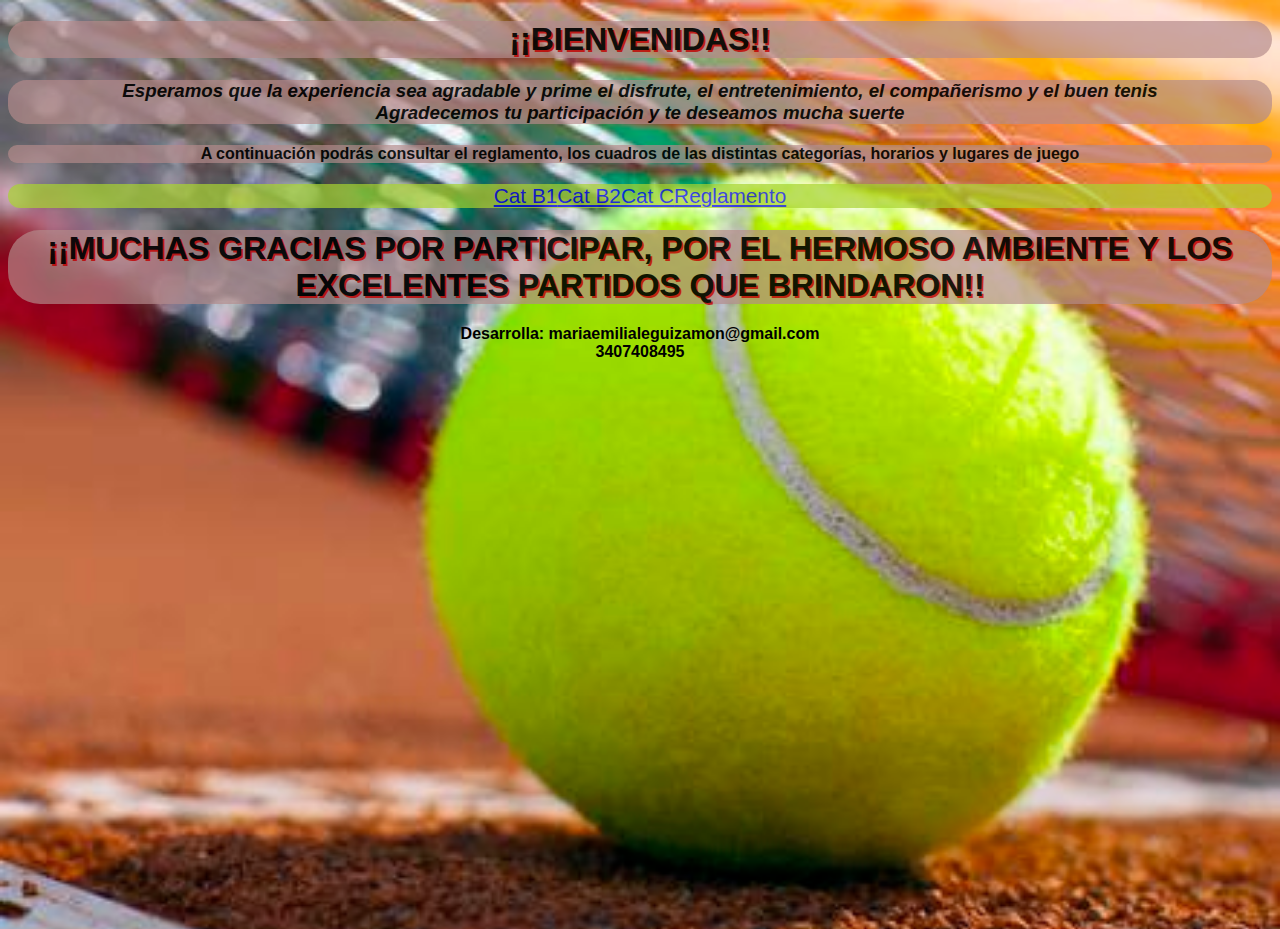
<file: index.html>
<!DOCTYPE html>
<html>
    <head>
        <meta charset="UTF-8"/>
        <meta http-equiv="X-UA-Compatible" content="IE=edge">
        <meta name="viewport" content="width=device-width, initial-scale=1.0">
        <link rel="stylesheet" type="text/css" href="estilos.css" />
        <meta name="keywords" content="Torneo de damas - Villa Ramallo">
        <meta name="description" content="Todo sobre el torneo de damas de Villa Ramallo">
        <title>Torneo de damas - Villa Ramallo - 21 y 22 de Mayo</title>
        <link rel="stylesheet" type="text/css" href="estilos.css" />

    </head>
    
    <body class="bg">
        
        <div class="bienvenida" align="center">
            <h1>¡¡BIENVENIDAS!!</h1>
            <h3><i>Esperamos que la experiencia sea agradable y prime el disfrute, el entretenimiento, el compañerismo y el <b>buen tenis</b> 
            <br>Agradecemos tu participación y te deseamos mucha suerte</i> </h3>
            <h4><b>A continuación podrás consultar el reglamento, los cuadros de las distintas categorías, horarios y lugares de juego</b></h4> 
        </div>

        <div class="categorias" align="center">
            <a href="B1.html">Cat B1</a>
            <a href="B2.html">Cat B2</a>
            <a href="C.html">Cat C</a>
            <a href="reglamento.html">Reglamento</a>
        </div>
        <div class="gracias" align="center">
            <h1><b>¡¡MUCHAS GRACIAS POR PARTICIPAR, POR EL HERMOSO AMBIENTE Y LOS EXCELENTES PARTIDOS QUE BRINDARON!!</b></h1>
        </div>
    </body>

    <footer>
        <p><b>Desarrolla: mariaemilialeguizamon@gmail.com<br>3407408495</b></p>
    </footer>
</html>
</file>
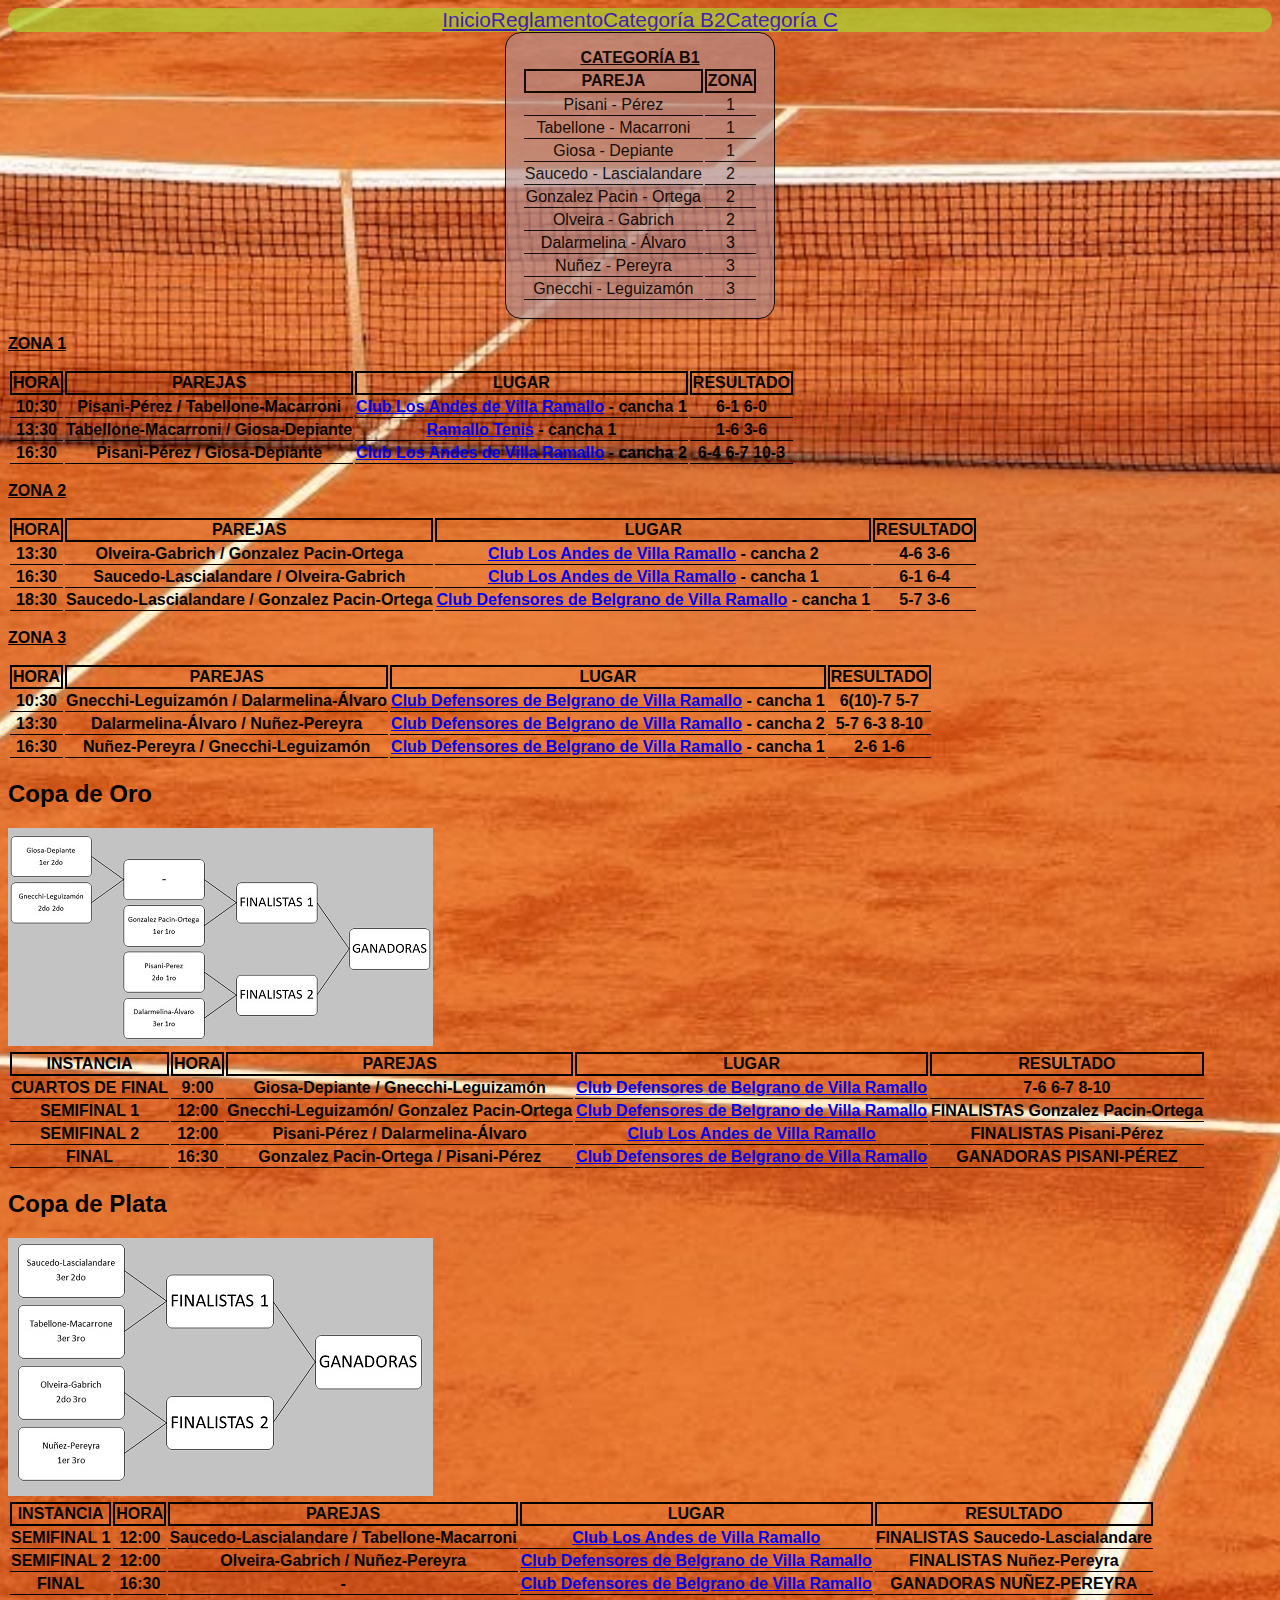
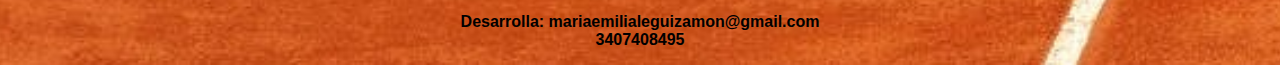
<file: B1.html>
<!DOCTYPE html>
<html>
    <head>
        <meta charset="UTF-8"/>
        <meta http-equiv="X-UA-Compatible" content="IE=edge">
        <meta name="viewport" content="width=device-width, initial-scale=1.0">
        <link rel="stylesheet" type="text/css" href="estilos.css" />
        <meta name="keywords" content="Torneo de damas - Villa Ramallo">
        <meta name="description" content="Todo sobre el torneo de damas de Villa Ramallo">
        <title>Torneo de damas - Villa Ramallo - 21 y 22 de Mayo</title>
        <link rel="stylesheet" type="text/css" href="estilos.css" />

    </head>

    <body class="demas">
        
        <div class="categorias" align="center">
            <a href="index.html">Inicio</a>
            <a href="reglamento.html">Reglamento</a>
            <a href="B2.html">Categoría B2</a>
            <a href="C.html">Categoría C</a>
        </div>
        
        <div class="grupos" style="overflow-x:auto;">
            <table>
                <caption><b><u>CATEGORÍA B1</u></b></caption>
            <tr>
                <th>PAREJA</th>
                <th>ZONA</th>
            </tr>
            <tr>
                <td>Pisani - Pérez</td>
                <td>1</td>
            </tr>
            <tr>
                <td>Tabellone - Macarroni</td>
                <td>1</td>
            </tr>
            <tr>
                <td>Giosa - Depiante</td>
                <td>1</td>
            </tr>
            <tr>
                <td>Saucedo - Lascialandare</td>
                <td>2</td>
            </tr>
            <tr>
                <td>Gonzalez Pacin - Ortega</td>
                <td>2</td>
            </tr>
            <tr>
                <td>Olveira - Gabrich</td>
                <td>2</td>
            </tr>
            <tr>
                <td>Dalarmelina - Álvaro</td>
                <td>3</td>
            </tr>
            <tr>
                <td>Nuñez - Pereyra</td>
                <td>3</td>
            </tr>
            <tr>
                <td>Gnecchi - Leguizamón</td>
                <td>3</td>
            </tr>
            </table>
        </div>

        <div class="Grupo1">
            <p><u><b> ZONA 1</b></u></p>
            <table>
                <tr>
                    <th>HORA</th>
                    <th>PAREJAS</th>
                    <th>LUGAR</th>
                    <th>RESULTADO</th>
                </tr>
                <tr>
                    <td>10:30</td>
                    <td>Pisani-Pérez / Tabellone-Macarroni</td>
                    <td><a href="https://goo.gl/maps/pA33AroE6qyL9qW58">Club Los Andes de Villa Ramallo</a> - cancha 1</td>
                    <td>6-1 6-0</td>
                </tr>
                <tr>
                    <td>13:30</td>
                    <td>Tabellone-Macarroni / Giosa-Depiante</td>
                    <td><a href="https://goo.gl/maps/6AnQf56DQEeYe31KA">Ramallo Tenis</a> - cancha 1</td>
                    <td>1-6 3-6</td>
                </tr>
                <tr>
                    <td>16:30</td>
                    <td>Pisani-Pérez / Giosa-Depiante</td>
                    <td><a href="https://goo.gl/maps/pA33AroE6qyL9qW58">Club Los Andes de Villa Ramallo</a> - cancha 2</td>
                    <td>6-4 6-7 10-3</td>
                </tr>
              
            </table>
        </div>
        <div class="Grupo2">
            <p><u><b> ZONA 2</b></u></p>
            <table>
                <tr>
                    <th>HORA</th>
                    <th>PAREJAS</th>
                    <th>LUGAR</th>
                    <th>RESULTADO</th>
                </tr>
                <tr>
                    <td>13:30</td>
                    <td>Olveira-Gabrich / Gonzalez Pacin-Ortega</td>
                    <td><a href="https://goo.gl/maps/pA33AroE6qyL9qW58">Club Los Andes de Villa Ramallo</a> - cancha 2</td>
                    <td>4-6 3-6</td>
                </tr>
                <tr>
                    <td>16:30</td>
                    <td>Saucedo-Lascialandare / Olveira-Gabrich</td>
                    <td><a href="https://goo.gl/maps/pA33AroE6qyL9qW58">Club Los Andes de Villa Ramallo</a> - cancha 1</td>
                    <td>6-1 6-4</td>
                </tr>
                <tr>
                    <td>18:30</td>
                    <td>Saucedo-Lascialandare / Gonzalez Pacin-Ortega </td>
                    <td><a href="https://goo.gl/maps/afc4c8Wqit459Mev5">Club Defensores de Belgrano de Villa Ramallo</a> - cancha 1</td>
                    <td>5-7 3-6</td>
                </tr>
            </table>
        </div>
        <div class="Grupo3">
            <p><u><b> ZONA 3</b></u></p>
            <table>
                <tr>
                    <th>HORA</th>
                    <th>PAREJAS</th>
                    <th>LUGAR</th>
                    <th>RESULTADO</th>
                </tr>
                <tr>
                    <td>10:30</td>
                    <td>Gnecchi-Leguizamón / Dalarmelina-Álvaro</td>
                    <td><a href="https://goo.gl/maps/afc4c8Wqit459Mev5">Club Defensores de Belgrano de Villa Ramallo</a> - cancha 1</td>
                    <td>6(10)-7 5-7 </td>
                </tr>
                <tr>
                    <td>13:30</td>
                    <td>Dalarmelina-Álvaro / Nuñez-Pereyra</td>
                    <td><a href="https://goo.gl/maps/afc4c8Wqit459Mev5">Club Defensores de Belgrano de Villa Ramallo</a> - cancha 2</td>
                    <td>5-7 6-3 8-10</td>
                </tr>
                <tr>
                    <td>16:30</td>
                    <td>Nuñez-Pereyra / Gnecchi-Leguizamón</td>
                    <td><a href="https://goo.gl/maps/afc4c8Wqit459Mev5">Club Defensores de Belgrano de Villa Ramallo</a> - cancha 1</td>
                    <td>2-6 1-6</td>
                </tr>
            </table>
        </div>

        <div class="oro">
            <h2>Copa de Oro</h2>   
            <img src="orob1.jpg">
        </div>
        <div class="diagrama">
            <table>
                <tr>
                    <th>INSTANCIA</th>
                    <th>HORA</th>
                    <th>PAREJAS</th>
                    <th>LUGAR</th>
                    <th>RESULTADO</th>
                </tr>
                <tr>
                    <td>CUARTOS DE FINAL</td>
                    <td>9:00</td>
                    <td>Giosa-Depiante / Gnecchi-Leguizamón</td>
                    <td><a href="https://goo.gl/maps/afc4c8Wqit459Mev5">Club Defensores de Belgrano de Villa Ramallo</a></td>
                    <td>7-6 6-7 8-10</td>
                </tr>
                <tr>
                    <td>SEMIFINAL 1</td>
                    <td>12:00</td>
                    <td>Gnecchi-Leguizamón/ Gonzalez Pacin-Ortega</td>
                    <td><a href="https://goo.gl/maps/afc4c8Wqit459Mev5">Club Defensores de Belgrano de Villa Ramallo</a></td>
                    <td>FINALISTAS Gonzalez Pacin-Ortega</td>
                </tr>
                <tr>
                    <td>SEMIFINAL 2</td>
                    <td>12:00</td>
                    <td>Pisani-Pérez / Dalarmelina-Álvaro</td>
                    <td><a href="https://goo.gl/maps/pA33AroE6qyL9qW58">Club Los Andes de Villa Ramallo</a></td>
                    <td>FINALISTAS Pisani-Pérez</td>
                </tr>
                <tr>
                    <td>FINAL</td>
                    <td>16:30</td>
                    <td>Gonzalez Pacin-Ortega / Pisani-Pérez</td>
                    <td><a href="https://goo.gl/maps/afc4c8Wqit459Mev5">Club Defensores de Belgrano de Villa Ramallo</a></td>
                    <td>GANADORAS PISANI-PÉREZ</td>
                </tr>
            </table>    
        </div>

        <div class="plata">
            <h2>Copa de Plata</h2>
            <img src="platab1.jpg">
        </div>
        <div class="diagrama">
            <table>
                <tr>
                    <th>INSTANCIA</th>
                    <th>HORA</th>
                    <th>PAREJAS</th>
                    <th>LUGAR</th>
                    <th>RESULTADO</th>
                </tr>
                <tr>
                    <td>SEMIFINAL 1</td>
                    <td>12:00</td>
                    <td>Saucedo-Lascialandare / Tabellone-Macarroni</td>
                    <td><a href="https://goo.gl/maps/pA33AroE6qyL9qW58">Club Los Andes de Villa Ramallo</a></td>
                    <td>FINALISTAS Saucedo-Lascialandare</td>
                </tr>
                <tr>
                    <td>SEMIFINAL 2</td>
                    <td>12:00</td>
                    <td>Olveira-Gabrich / Nuñez-Pereyra</td>
                    <td><a href="https://goo.gl/maps/afc4c8Wqit459Mev5">Club Defensores de Belgrano de Villa Ramallo</a></td>
                    <td>FINALISTAS Nuñez-Pereyra</td>
                </tr>
                <tr>
                    <td>FINAL</td>
                    <td>16:30</td>
                    <td>-</td>
                    <td><a href="https://goo.gl/maps/afc4c8Wqit459Mev5">Club Defensores de Belgrano de Villa Ramallo</a></td>
                    <td>GANADORAS NUÑEZ-PEREYRA</td>
                </tr>
            </table>    
        </div>
    </body>

    <footer>
        <p><b>Desarrolla: mariaemilialeguizamon@gmail.com<br>3407408495</b></p>
    </footer>
</html>
</file>
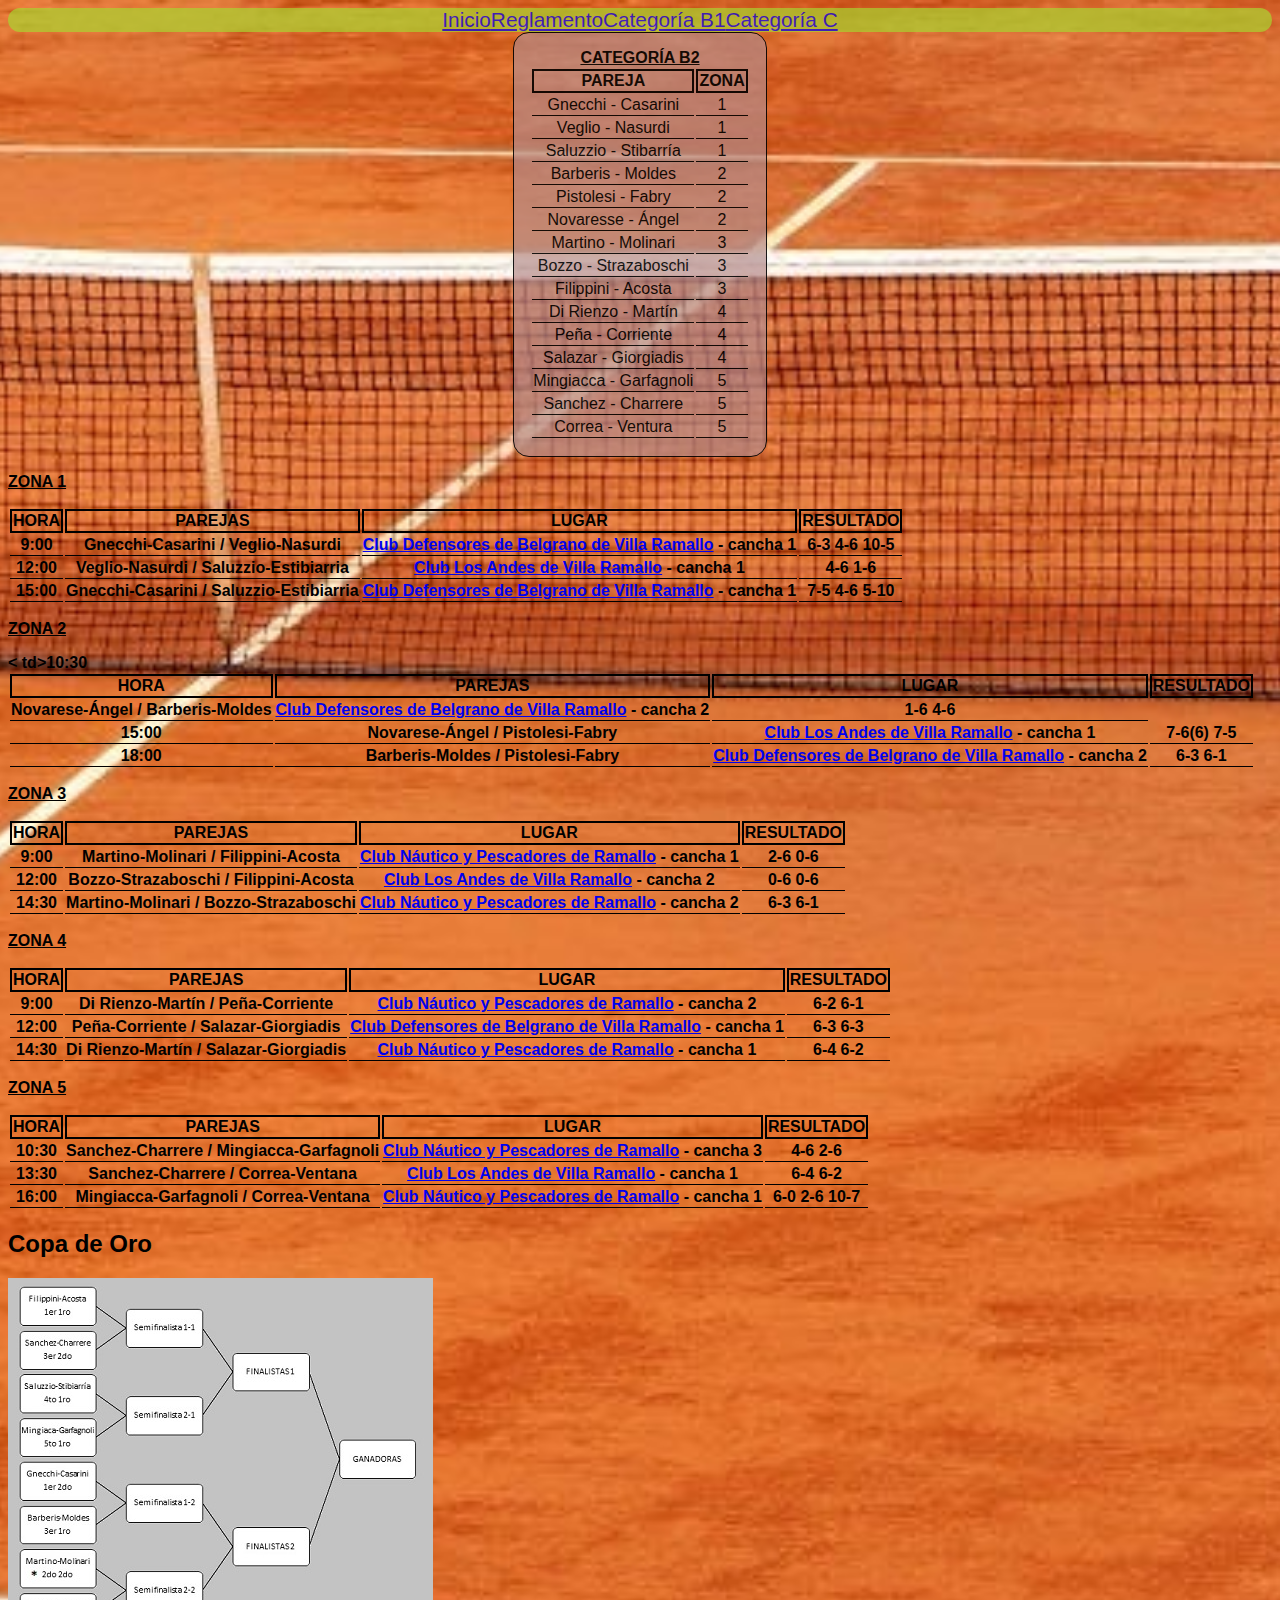
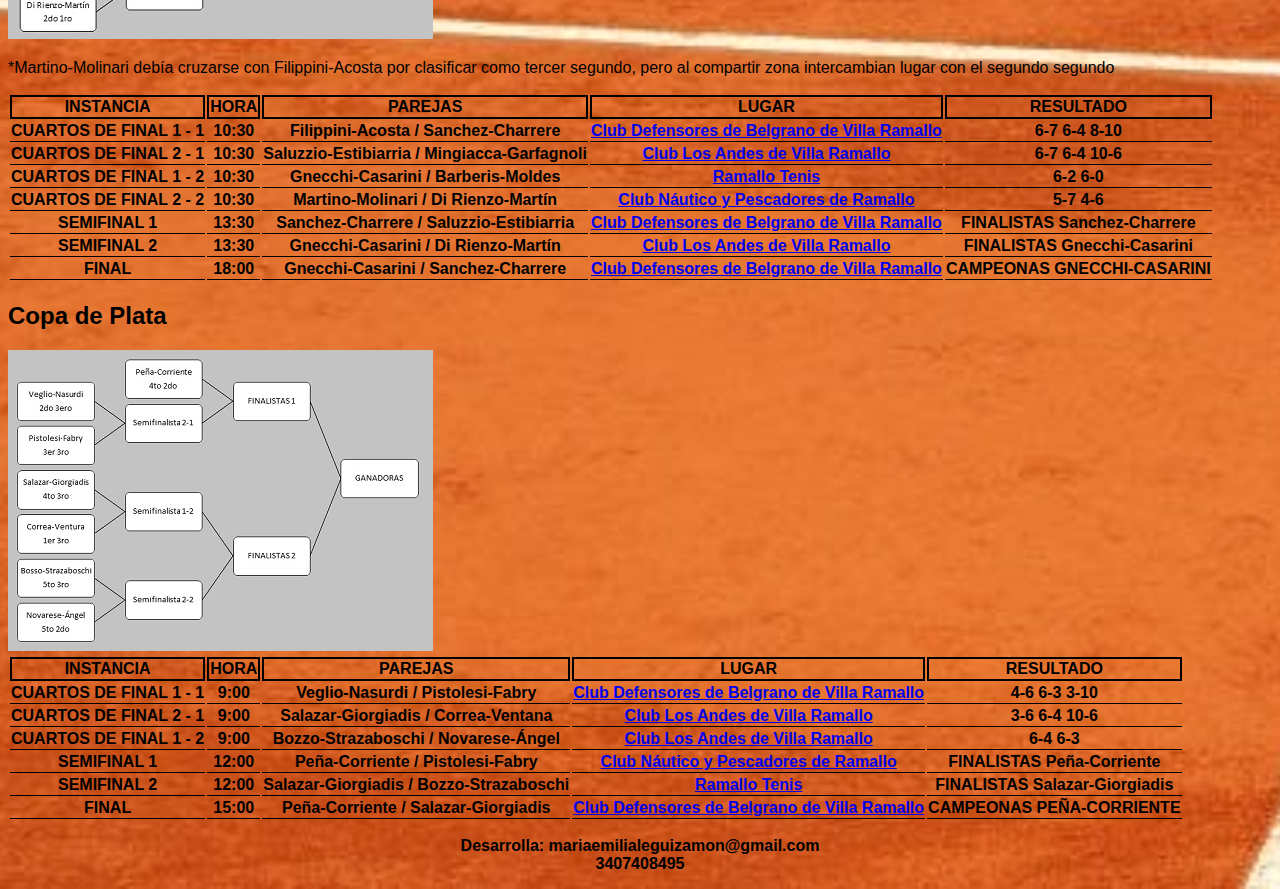
<file: B2.html>
<!DOCTYPE html>
<html>
    <head>
        <meta charset="UTF-8"/>
        <meta http-equiv="X-UA-Compatible" content="IE=edge">
        <meta name="viewport" content="width=device-width, initial-scale=1.0">
        <link rel="stylesheet" type="text/css" href="estilos.css" />
        <meta name="keywords" content="Torneo de damas - Villa Ramallo">
        <meta name="description" content="Todo sobre el torneo de damas de Villa Ramallo">
        <title>Torneo de damas - Villa Ramallo - 21 y 22 de Mayo</title>
        <link rel="stylesheet" type="text/css" href="estilos.css" />

    </head>

    <body class="demas">
        <div class="categorias" align="center">
            <a href="index.html">Inicio</a>
            <a href="reglamento.html">Reglamento</a>
            <a href="B1.html">Categoría B1</a>
            <a href="C.html">Categoría C</a>
        </div>

        <div class="grupos" style="overflow-x:auto;">
            <table>
                <caption><b><u>CATEGORÍA B2</u></b></caption>
            <tr>
                <th>PAREJA</th>
                <th>ZONA</th>
            </tr>
            <tr>
                <td>Gnecchi - Casarini</td>
                <td>1</td>
            </tr>
            <tr>
                <td>Veglio - Nasurdi</td>
                <td>1</td>
            </tr>
            <tr>
                <td>Saluzzio - Stibarría</td>
                <td>1</td>
            </tr>
            <tr>
                <td>Barberis - Moldes</td>
                <td>2</td>
            </tr>
            <tr>
                <td>Pistolesi - Fabry</td>
                <td>2</td>
            </tr>
            <tr>
                <td>Novaresse - Ángel</td>
                <td>2</td>
            </tr>
            <tr>
                <td>Martino - Molinari</td>
                <td>3</td>
            </tr>
            <tr>
                <td>Bozzo - Strazaboschi</td>
                <td>3</td>
            </tr>
            <tr>
                <td>Filippini - Acosta</td>
                <td>3</td>
            </tr>
            <tr>
                <td>Di Rienzo - Martín</td>
                <td>4</td>
            </tr>
            <tr>
                <td>Peña - Corriente</td>
                <td>4</td>
            </tr>
            <tr>
                <td>Salazar - Giorgiadis</td>
                <td>4</td>
            </tr>
            <tr>
                <td>Mingiacca - Garfagnoli</td>
                <td>5</td>
            </tr>
            <tr>
                <td>Sanchez - Charrere</td>
                <td>5</td>
            </tr>
            <tr>
                <td>Correa - Ventura</td>
                <td>5</td>
            </tr>
            </table>
        </div>

        <div class="Grupo1">
            <p><u><b> ZONA 1</b></u></p>
            <table>
                <tr>
                    <th>HORA</th>
                    <th>PAREJAS</th>
                    <th>LUGAR</th>
                    <th>RESULTADO</th>
                </tr>
                <tr>
                    <td>9:00</td>
                    <td>Gnecchi-Casarini / Veglio-Nasurdi</td>
                    <td><a href="https://goo.gl/maps/afc4c8Wqit459Mev5">Club Defensores de Belgrano de Villa Ramallo</a> - cancha 1</td>
                    <td>6-3 4-6 10-5</td>
                </tr>
                <tr>
                    <td>12:00</td>
                    <td>Veglio-Nasurdi / Saluzzio-Estibiarria</td>
                    <td><a href="https://goo.gl/maps/pA33AroE6qyL9qW58">Club Los Andes de Villa Ramallo</a> - cancha 1</td>
                    <td>4-6 1-6</td>
                </tr>
                <tr>
                    <td>15:00</td>
                    <td>Gnecchi-Casarini / Saluzzio-Estibiarria</td>
                    <td><a href="https://goo.gl/maps/afc4c8Wqit459Mev5">Club Defensores de Belgrano de Villa Ramallo</a> - cancha 1</td>
                    <td>7-5 4-6 5-10</td>
                </tr>
            </table>
        </div>
        <div class="Grupo2">
            <p><u><b> ZONA 2</b></u></p>
            <table>
                <tr>
                    <th>HORA</th>
                    <th>PAREJAS</th>
                    <th>LUGAR</th>
                    <th>RESULTADO</th>
                </tr>
                <tr>
                    < td>10:30</td>
                    <td>Novarese-Ángel / Barberis-Moldes</td>
                    <td><a href="https://goo.gl/maps/afc4c8Wqit459Mev5">Club Defensores de Belgrano de Villa Ramallo</a> - cancha 2</td>
                    <td>1-6 4-6</td>
                </tr>
                <tr>
                    <td>15:00</td>
                    <td>Novarese-Ángel / Pistolesi-Fabry</td>
                    <td><a href="https://goo.gl/maps/pA33AroE6qyL9qW58">Club Los Andes de Villa Ramallo</a> - cancha 1</td>
                    <td>7-6(6) 7-5</td>
                </tr>
                <tr>
                    <td>18:00</td>
                    <td>Barberis-Moldes / Pistolesi-Fabry</td>
                    <td><a href="https://goo.gl/maps/afc4c8Wqit459Mev5">Club Defensores de Belgrano de Villa Ramallo</a> - cancha 2</td>
                    <td>6-3 6-1</td>
                </tr>
            </table>
        </div>
        <div class="Grupo3">
            <p><u><b> ZONA 3</b></u></p>
            <table>
                <tr>
                    <th>HORA</th>
                    <th>PAREJAS</th>
                    <th>LUGAR</th>
                    <th>RESULTADO</th>
                </tr>
                <tr>
                    <td>9:00</td>
                    <td>Martino-Molinari / Filippini-Acosta</td>
                    <td><a href="https://goo.gl/maps/5eQpFEqpCiuZ1v4C6">Club Náutico y Pescadores de Ramallo</a> - cancha 1</td>
                    <td>2-6 0-6</td>
                </tr>
                <tr>
                    <td>12:00</td>
                    <td>Bozzo-Strazaboschi / Filippini-Acosta</td>
                    <td><a href="https://goo.gl/maps/pA33AroE6qyL9qW58">Club Los Andes de Villa Ramallo</a> - cancha 2</td>
                    <td>0-6 0-6</td>
                </tr>
                <tr>
                    <td>14:30</td>
                    <td>Martino-Molinari / Bozzo-Strazaboschi</td>
                    <td><a href="https://goo.gl/maps/5eQpFEqpCiuZ1v4C6">Club Náutico y Pescadores de Ramallo</a> - cancha 2</td>
                    <td>6-3 6-1</td>
                </tr>
            </table>
        </div>
        <div class="Grupo4">
            <p><u><b> ZONA 4</b></u></p>
            <table>
                <tr>
                    <th>HORA</th>
                    <th>PAREJAS</th>
                    <th>LUGAR</th>
                    <th>RESULTADO</th>
                </tr>
                <tr>
                    <td>9:00</td>
                    <td>Di Rienzo-Martín / Peña-Corriente</td>
                    <td><a href="https://goo.gl/maps/5eQpFEqpCiuZ1v4C6">Club Náutico y Pescadores de Ramallo</a> - cancha 2</td>
                    <td>6-2 6-1</td>
                </tr>
                <tr>
                    <td>12:00</td>
                    <td>Peña-Corriente / Salazar-Giorgiadis</td>
                    <td><a href="https://goo.gl/maps/afc4c8Wqit459Mev5">Club Defensores de Belgrano de Villa Ramallo</a> - cancha 1</td>
                    <td>6-3 6-3</td>
                </tr>
                <tr>
                    <td>14:30</td>
                    <td>Di Rienzo-Martín / Salazar-Giorgiadis</td>
                    <td><a href="https://goo.gl/maps/5eQpFEqpCiuZ1v4C6">Club Náutico y Pescadores de Ramallo</a> - cancha 1</td>
                    <td>6-4 6-2</td>
                </tr>
            </table>
        </div>

        <div class="Grupo5">
                <p><u><b> ZONA 5</b></u></p>
                <table>
                    <tr>
                        <th>HORA</th>
                        <th>PAREJAS</th>
                        <th>LUGAR</th>
                        <th>RESULTADO</th>
                    </tr>
                    <tr>
                        <td>10:30</td>
                        <td>Sanchez-Charrere / Mingiacca-Garfagnoli</td>
                        <td><a href="https://goo.gl/maps/5eQpFEqpCiuZ1v4C6">Club Náutico y Pescadores de Ramallo</a> - cancha 3</td>
                        <td>4-6 2-6</td>
                    </tr>
                    <tr>
                        <td>13:30</td>
                        <td>Sanchez-Charrere / Correa-Ventana</td>
                        <td><a href="https://goo.gl/maps/pA33AroE6qyL9qW58">Club Los Andes de Villa Ramallo</a> - cancha 1</td>
                        <td>6-4 6-2</td>
                    </tr>
                    <tr>
                        <td>16:00</td>
                        <td>Mingiacca-Garfagnoli / Correa-Ventana</td>
                        <td><a href="https://goo.gl/maps/5eQpFEqpCiuZ1v4C6">Club Náutico y Pescadores de Ramallo</a> - cancha 1</td>
                        <td>6-0 2-6 10-7</td>
                    </tr>
                </table>
        </div>

        <div class="oro">
            <h2>Copa de Oro</h2>
            <img src="orob2.jpg">
        </div>
        <p>*Martino-Molinari debía cruzarse con Filippini-Acosta por clasificar como tercer segundo, 
            pero al compartir zona intercambian lugar con el segundo segundo</p>
        <div class="diagrama">
            <table>
                <tr>
                    <th>INSTANCIA</th>
                    <th>HORA</th>
                    <th>PAREJAS</th>
                    <th>LUGAR</th>
                    <th>RESULTADO</th>
                </tr>
                <tr>
                    <td>CUARTOS DE FINAL 1 - 1</td>
                    <td>10:30</td>
                    <td>Filippini-Acosta / Sanchez-Charrere</td>
                    <td><a href="https://goo.gl/maps/afc4c8Wqit459Mev5">Club Defensores de Belgrano de Villa Ramallo</a></td>
                    <td>6-7 6-4 8-10</td>
                </tr>
                <tr>
                    <td>CUARTOS DE FINAL 2 - 1</td>
                    <td>10:30</td>
                    <td>Saluzzio-Estibiarria / Mingiacca-Garfagnoli</td>
                    <td><a href="https://goo.gl/maps/pA33AroE6qyL9qW58">Club Los Andes de Villa Ramallo</a></td>
                    <td>6-7 6-4 10-6</td>
                </tr>
                <tr>
                    <td>CUARTOS DE FINAL 1 - 2</td>
                    <td>10:30</td>
                    <td>Gnecchi-Casarini / Barberis-Moldes</td>
                    <td><a href="https://goo.gl/maps/6AnQf56DQEeYe31KA">Ramallo Tenis</a></td>
                    <td>6-2 6-0</td>
                </tr>
                <tr>
                    <td>CUARTOS DE FINAL 2 - 2</td>
                    <td>10:30</td>
                    <td>Martino-Molinari / Di Rienzo-Martín</td>
                    <td><a href="https://goo.gl/maps/5eQpFEqpCiuZ1v4C6">Club Náutico y Pescadores de Ramallo</a></td>
                    <td>5-7 4-6</td>
                </tr>
                <tr>
                    <td>SEMIFINAL 1</td>
                    <td>13:30</td>
                    <td>Sanchez-Charrere / Saluzzio-Estibiarria</td>
                    <td><a href="https://goo.gl/maps/afc4c8Wqit459Mev5">Club Defensores de Belgrano de Villa Ramallo</a></td>
                    <td>FINALISTAS Sanchez-Charrere</td>
                </tr>
                <tr>
                    <td>SEMIFINAL 2</td>
                    <td>13:30</td>
                    <td>Gnecchi-Casarini / Di Rienzo-Martín</td>
                    <td><a href="https://goo.gl/maps/pA33AroE6qyL9qW58">Club Los Andes de Villa Ramallo</a></td>
                    <td>FINALISTAS Gnecchi-Casarini</td>
                </tr>
                <tr>
                    <td>FINAL</td>
                    <td>18:00</td>
                    <td>Gnecchi-Casarini / Sanchez-Charrere</td>
                    <td><a href="https://goo.gl/maps/afc4c8Wqit459Mev5">Club Defensores de Belgrano de Villa Ramallo</a></td>
                    <td>CAMPEONAS GNECCHI-CASARINI</td>
                </tr>
            </table>    
        </div>

        <div class="plata">
            <h2>Copa de Plata</h2>
            <img src="platab2.jpg">
        </div>
        <div class="diagrama">
            <table>
                <tr>
                    <th>INSTANCIA</th>
                    <th>HORA</th>
                    <th>PAREJAS</th>
                    <th>LUGAR</th>
                    <th>RESULTADO</th>
                </tr>
                <tr>
                    <td>CUARTOS DE FINAL 1 - 1</td>
                    <td>9:00</td>
                    <td>Veglio-Nasurdi / Pistolesi-Fabry</td>
                    <td><a href="https://goo.gl/maps/afc4c8Wqit459Mev5">Club Defensores de Belgrano de Villa Ramallo</a></td>
                    <td>4-6 6-3 3-10</td>
                </tr>
                <tr>
                    <td>CUARTOS DE FINAL 2 - 1</td>
                    <td>9:00</td>
                    <td>Salazar-Giorgiadis / Correa-Ventana</td>
                    <td><a href="https://goo.gl/maps/pA33AroE6qyL9qW58">Club Los Andes de Villa Ramallo</a></td>
                    <td>3-6 6-4 10-6</td>
                </tr>
                <tr>
                    <td>CUARTOS DE FINAL 1 - 2</td>
                    <td>9:00</td>
                    <td>Bozzo-Strazaboschi / Novarese-Ángel</td>
                    <td><a href="https://goo.gl/maps/pA33AroE6qyL9qW58">Club Los Andes de Villa Ramallo</a></td>
                    <td>6-4 6-3</td>
                </tr>
                <tr>
                    <td>SEMIFINAL 1</td>
                    <td>12:00</td>
                    <td>Peña-Corriente / Pistolesi-Fabry</td>
                    <td><a href="https://goo.gl/maps/5eQpFEqpCiuZ1v4C6">Club Náutico y Pescadores de Ramallo</a></td>
                    <td>FINALISTAS Peña-Corriente</td>
                </tr>
                <tr>
                    <td>SEMIFINAL 2</td>
                    <td>12:00</td>
                    <td>Salazar-Giorgiadis / Bozzo-Strazaboschi</td>
                    <td><a href="https://goo.gl/maps/6AnQf56DQEeYe31KA">Ramallo Tenis</a></td>
                    <td>FINALISTAS Salazar-Giorgiadis</td>
                </tr>
                <tr>
                    <td>FINAL</td>
                    <td>15:00</td>
                    <td>Peña-Corriente / Salazar-Giorgiadis</td>
                    <td><a href="https://goo.gl/maps/afc4c8Wqit459Mev5">Club Defensores de Belgrano de Villa Ramallo</a></td>
                    <td>CAMPEONAS PEÑA-CORRIENTE</td>
                </tr>
            </table>    
        </div>
    </body>

    <footer>
        <p><b>Desarrolla: mariaemilialeguizamon@gmail.com<br>3407408495</b></p>
    </footer>
</html>
</file>
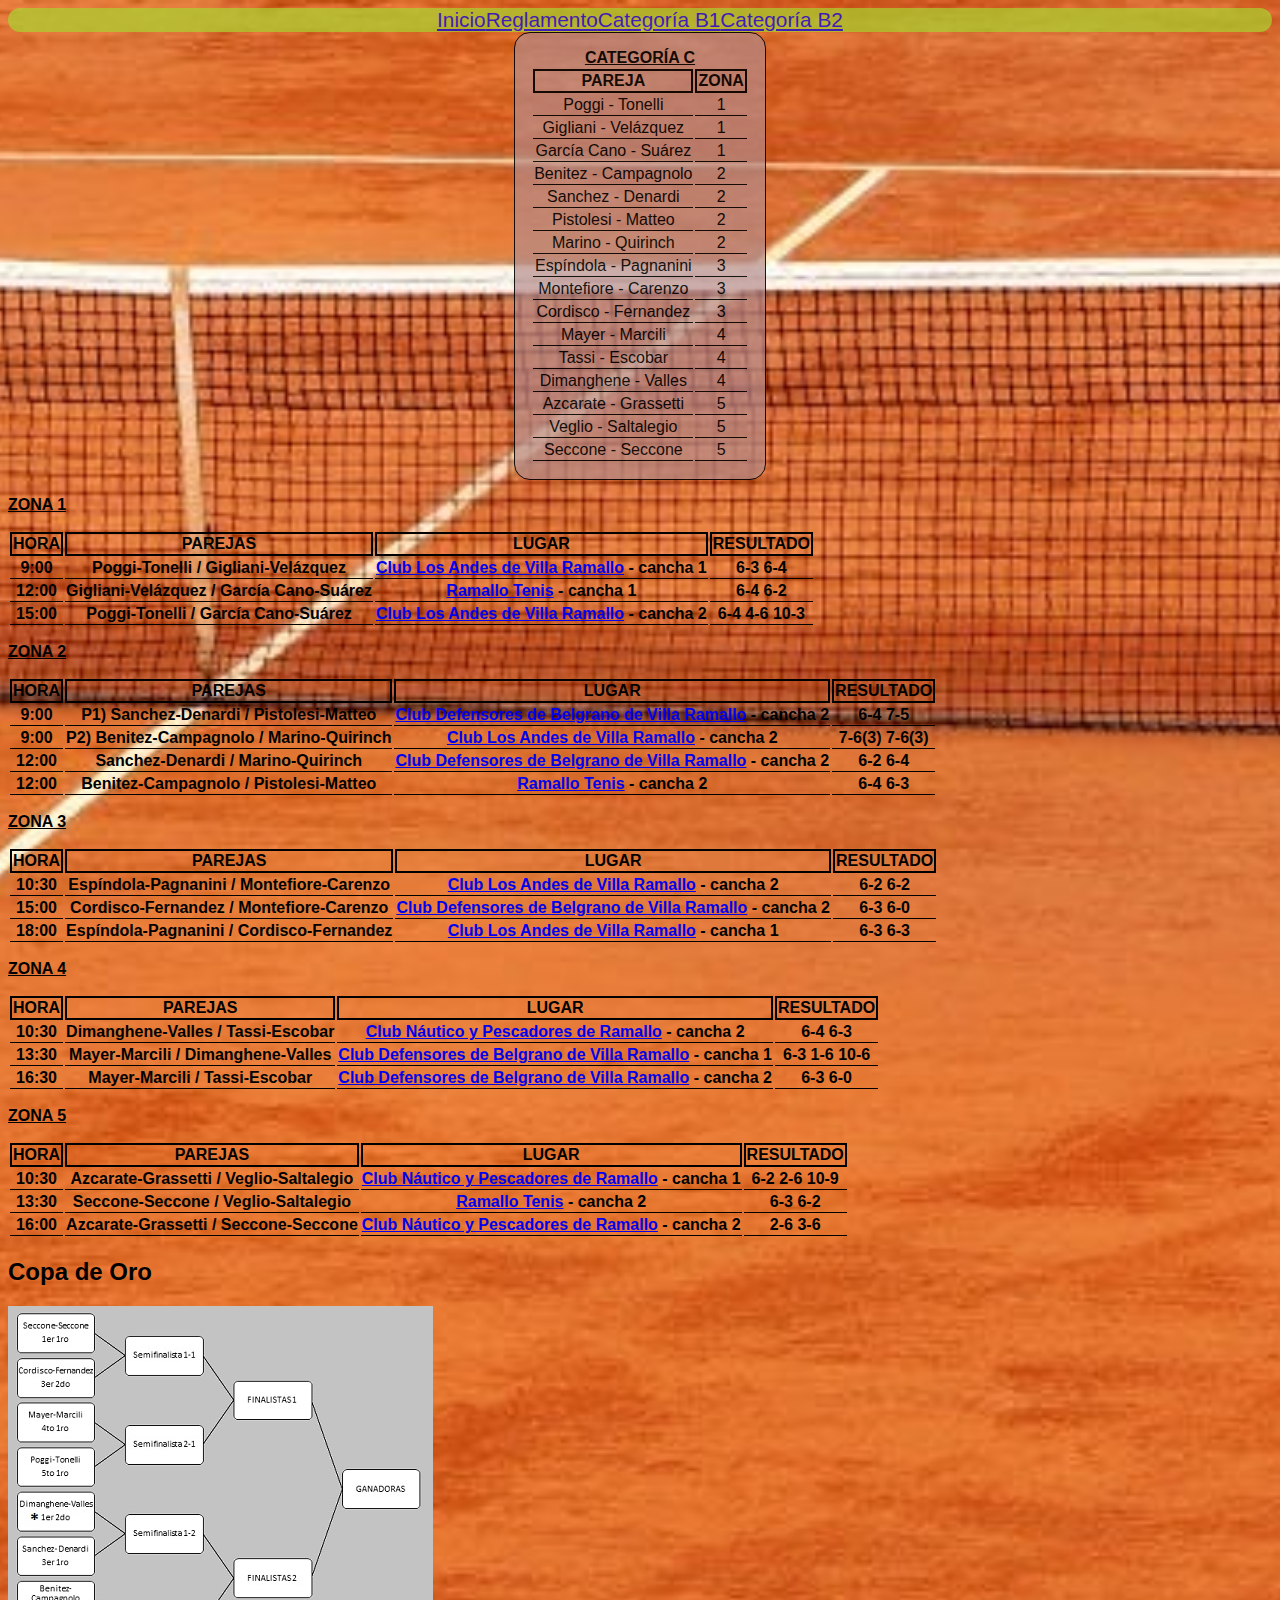
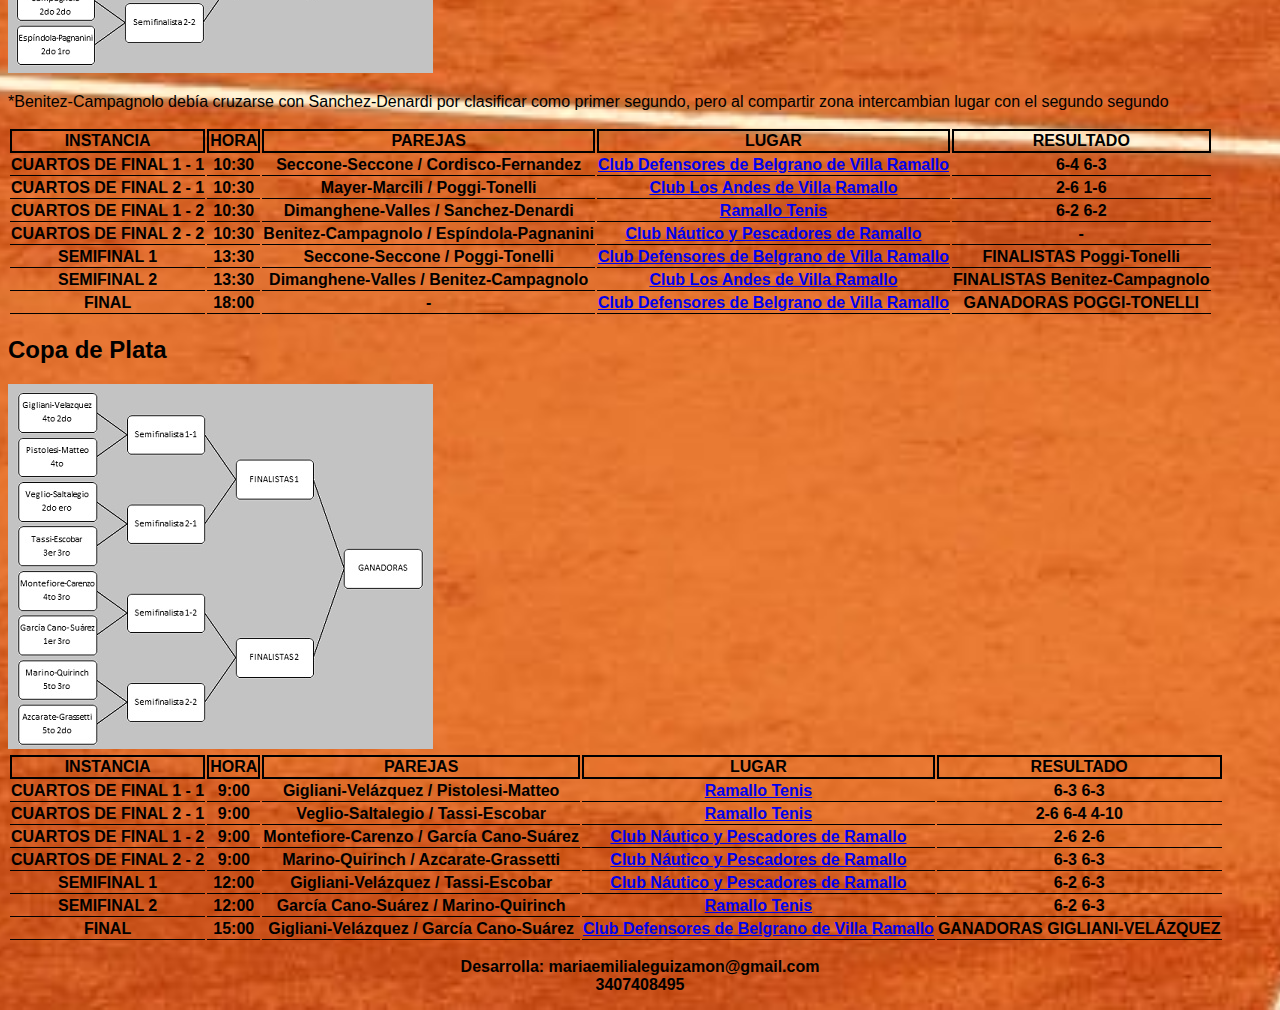
<file: C.html>
<!DOCTYPE html>
<html>
    <head>
        <meta charset="UTF-8"/>
        <meta http-equiv="X-UA-Compatible" content="IE=edge">
        <meta name="viewport" content="width=device-width, initial-scale=1.0">
        <link rel="stylesheet" type="text/css" href="estilos.css" />
        <meta name="keywords" content="Torneo de damas - Villa Ramallo">
        <meta name="description" content="Todo sobre el torneo de damas de Villa Ramallo">
        <title>Torneo de damas - Villa Ramallo - 21 y 22 de Mayo</title>
        <link rel="stylesheet" type="text/css" href="estilos.css" />

    </head>

    <body class="demas">
        <div class="categorias" align="center">
            <a href="index.html">Inicio</a>
            <a href="reglamento.html">Reglamento</a>
            <a href="B1.html">Categoría B1</a>
            <a href="B2.html">Categoría B2</a>
        </div>

        <div class="grupos" style="overflow-x:auto;">
            <table>
                <caption><b><u>CATEGORÍA C</u></b></caption>
            <tr>
                <th>PAREJA</th>
                <th>ZONA</th>
            </tr>
            <tr>
                <td>Poggi - Tonelli</td>
                <td>1</td>
            </tr>
            <tr>
                <td>Gigliani - Velázquez</td>
                <td>1</td>
            </tr>
            <tr>
                <td>García Cano - Suárez</td>
                <td>1</td>
            </tr>
            <tr>
                <td>Benitez - Campagnolo</td>
                <td>2</td>
            </tr>
            <tr>
                <td>Sanchez - Denardi</td>
                <td>2</td>
            </tr>
            <tr>
                <td>Pistolesi - Matteo</td>
                <td>2</td>
            </tr>
            <tr>
                <td>Marino - Quirinch</td>
                <td>2</td>
            </tr>
            <tr>
                <td>Espíndola - Pagnanini </td>
                <td>3</td>
            </tr>
            <tr>
                <td>Montefiore - Carenzo</td>
                <td>3</td>
            </tr>
            <tr>
                <td>Cordisco - Fernandez</td>
                <td>3</td>
            </tr>
            <tr>
                <td>Mayer - Marcili</td>
                <td>4</td>
            </tr>
            <tr>
                <td>Tassi - Escobar</td>
                <td>4</td>
            </tr>
            <tr>
                <td>Dimanghene - Valles</td>
                <td>4</td>
            </tr>
            <tr>
                <td>Azcarate - Grassetti</td>
                <td>5</td>
            </tr>
            <tr>
                <td>Veglio - Saltalegio</td>
                <td>5</td>
            </tr>
            <tr>
                <td>Seccone - Seccone</td>
                <td>5</td>
            </tr>
            </table>
        </div>

        <div class="Grupo1">
            <p><u><b> ZONA 1</b></u></p>
            <table>
                <tr>
                    <th>HORA</th>
                    <th>PAREJAS</th>
                    <th>LUGAR</th>
                    <th>RESULTADO</th>
                </tr>
                <tr>
                    <td>9:00</td>
                    <td>Poggi-Tonelli / Gigliani-Velázquez</td>
                    <td><a href="https://goo.gl/maps/pA33AroE6qyL9qW58">Club Los Andes de Villa Ramallo</a> - cancha 1</td>
                    <td>6-3 6-4</td>
                </tr>
                <tr>
                    <td>12:00</td>
                    <td>Gigliani-Velázquez / García Cano-Suárez</td>
                    <td><a href="https://goo.gl/maps/6AnQf56DQEeYe31KA">Ramallo Tenis</a> - cancha 1</td>
                    <td>6-4 6-2</td>
                </tr>
                <tr>
                    <td>15:00</td>
                    <td>Poggi-Tonelli / García Cano-Suárez</td>
                    <td><a href="https://goo.gl/maps/pA33AroE6qyL9qW58">Club Los Andes de Villa Ramallo</a> - cancha 2</td>
                    <td>6-4 4-6 10-3</td>
                </tr>
            </table>
        </div>
        <div class="Grupo2">
            <p><u><b> ZONA 2</b></u></p>
            <table>
                <tr>
                    <th>HORA</th>
                    <th>PAREJAS</th>       
                    <th>LUGAR</th>          
                    <th>RESULTADO</th>
                </tr>
                <tr>
                    <td>9:00</td>
                    <td>P1) Sanchez-Denardi / Pistolesi-Matteo</td>
                    <td><a href="https://goo.gl/maps/afc4c8Wqit459Mev5">Club Defensores de Belgrano de Villa Ramallo</a> - cancha 2</td>
                    <td>6-4 7-5</td>
                </tr>
                <tr>
                    <td>9:00</td>
                    <td>P2) Benitez-Campagnolo / Marino-Quirinch</td>
                    <td><a href="https://goo.gl/maps/pA33AroE6qyL9qW58">Club Los Andes de Villa Ramallo</a> - cancha 2</td>
                    <td>7-6(3) 7-6(3)</td>
                </tr>
                <tr>
                    <td>12:00</td>
                    <td>Sanchez-Denardi / Marino-Quirinch</td>
                    <td><a href="https://goo.gl/maps/afc4c8Wqit459Mev5">Club Defensores de Belgrano de Villa Ramallo</a> - cancha 2</td>
                    <td>6-2 6-4</td>
                </tr>
                <tr>
                    <td>12:00</td>
                    <td>Benitez-Campagnolo / Pistolesi-Matteo</td>
                    <td><a href="https://goo.gl/maps/6AnQf56DQEeYe31KA">Ramallo Tenis</a> - cancha 2</td>
                    <td>6-4 6-3</td>
                </tr>
            </table>
        </div>
        <div class="Grupo3">
            <p><u><b> ZONA 3</b></u></p>
            <table>
                <tr>
                    <th>HORA</th>
                    <th>PAREJAS</th>
                    <th>LUGAR</th>
                    <th>RESULTADO</th>
                </tr>
                <tr>
                    <td>10:30</td>
                    <td>Espíndola-Pagnanini / Montefiore-Carenzo</td>    
                    <td><a href="https://goo.gl/maps/pA33AroE6qyL9qW58">Club Los Andes de Villa Ramallo</a> - cancha 2</td>    
                    <td>6-2 6-2</td>
                </tr>
                <tr>
                    <td>15:00</td>
                    <td>Cordisco-Fernandez / Montefiore-Carenzo</td>
                    <td><a href="https://goo.gl/maps/afc4c8Wqit459Mev5">Club Defensores de Belgrano de Villa Ramallo</a> - cancha 2</td>
                    <td>6-3 6-0</td>
                </tr>
                <tr>
                    <td>18:00</td>
                    <td>Espíndola-Pagnanini / Cordisco-Fernandez</td>
                    <td><a href="https://goo.gl/maps/pA33AroE6qyL9qW58">Club Los Andes de Villa Ramallo</a> - cancha 1</td>
                    <td>6-3 6-3</td>
                </tr>
            </table>
        </div>
        <div class="Grupo4">
            <p><u><b> ZONA 4</b></u></p>
            <table>
                <tr>
                    <th>HORA</th>
                    <th>PAREJAS</th>
                    <th>LUGAR</th>
                    <th>RESULTADO</th>
                </tr>
                <tr>
                    <td>10:30</td>
                    <td>Dimanghene-Valles / Tassi-Escobar</td>
                    <td><a href="https://goo.gl/maps/5eQpFEqpCiuZ1v4C6">Club Náutico y Pescadores de Ramallo</a> - cancha 2</td>
                    <td>6-4 6-3</td>
                </tr>
                <tr>
                    <td>13:30</td>
                    <td>Mayer-Marcili / Dimanghene-Valles</td>
                    <td><a href="https://goo.gl/maps/afc4c8Wqit459Mev5">Club Defensores de Belgrano de Villa Ramallo</a> - cancha 1</td>
                    <td>6-3 1-6 10-6</td>
                </tr>
                <tr>
                    <td>16:30</td>
                    <td>Mayer-Marcili / Tassi-Escobar</td>
                    <td><a href="https://goo.gl/maps/afc4c8Wqit459Mev5">Club Defensores de Belgrano de Villa Ramallo</a> - cancha 2</td>
                    <td>6-3 6-0</td>
                </tr>
            </table>
        </div>

        <div class="Grupo5">
                <p><u><b> ZONA 5</b></u></p>
                <table>
                    <tr>
                        <th>HORA</th>
                        <th>PAREJAS</th>
                        <th>LUGAR</th>
                        <th>RESULTADO</th>
                    </tr>
                    <tr>
                        <td>10:30</td>
                        <td>Azcarate-Grassetti / Veglio-Saltalegio</td>
                        <td><a href="https://goo.gl/maps/5eQpFEqpCiuZ1v4C6">Club Náutico y Pescadores de Ramallo</a> - cancha 1</td>
                        <td>6-2 2-6 10-9</td>
                    </tr>
                    <tr>
                        <td>13:30</td>
                        <td>Seccone-Seccone / Veglio-Saltalegio</td>
                        <td><a href="https://goo.gl/maps/6AnQf56DQEeYe31KA">Ramallo Tenis</a> - cancha 2</td>
                        <td>6-3 6-2</td>
                    </tr>
                    <tr>
                        <td>16:00</td>
                        <td>Azcarate-Grassetti / Seccone-Seccone</td>
                        <td><a href="https://goo.gl/maps/5eQpFEqpCiuZ1v4C6">Club Náutico y Pescadores de Ramallo</a> - cancha 2</td>
                        <td>2-6 3-6</td>
                    </tr>
                </table>
        </div>

        <div class="oro">
            <h2>Copa de Oro</h2>
            <img src="oroC.jpg">
        </div>
        <p>*Benitez-Campagnolo debía cruzarse con Sanchez-Denardi por clasificar como primer segundo, 
            pero al compartir zona intercambian lugar con el segundo segundo</p>
        <div class="diagrama">
            <table>
                <tr>
                    <th>INSTANCIA</th>
                    <th>HORA</th>
                    <th>PAREJAS</th>
                    <th>LUGAR</th>
                    <th>RESULTADO</th>
                </tr>
                <tr>
                    <td>CUARTOS DE FINAL 1 - 1</td>
                    <td>10:30</td>
                    <td>Seccone-Seccone / Cordisco-Fernandez</td>
                    <td><a href="https://goo.gl/maps/afc4c8Wqit459Mev5">Club Defensores de Belgrano de Villa Ramallo</a></td>
                    <td>6-4 6-3</td>
                </tr>
                <tr>
                    <td>CUARTOS DE FINAL 2 - 1</td>
                    <td>10:30</td>
                    <td>Mayer-Marcili / Poggi-Tonelli</td>
                    <td><a href="https://goo.gl/maps/pA33AroE6qyL9qW58">Club Los Andes de Villa Ramallo</a></td>
                    <td>2-6 1-6</td>
                </tr>
                <tr>
                    <td>CUARTOS DE FINAL 1 - 2</td>
                    <td>10:30</td>
                    <td>Dimanghene-Valles / Sanchez-Denardi</td>
                    <td><a href="https://goo.gl/maps/6AnQf56DQEeYe31KA">Ramallo Tenis</a></td>
                    <td>6-2 6-2</td>
                </tr>
                <tr>
                    <td>CUARTOS DE FINAL 2 - 2</td>
                    <td>10:30</td>
                    <td>Benitez-Campagnolo / Espíndola-Pagnanini</td>
                    <td><a href="https://goo.gl/maps/5eQpFEqpCiuZ1v4C6">Club Náutico y Pescadores de Ramallo</a></td>
                    <td>-</td>
                </tr>
                <tr>
                    <td>SEMIFINAL 1</td>
                    <td>13:30</td>
                    <td>Seccone-Seccone / Poggi-Tonelli</td>
                    <td><a href="https://goo.gl/maps/afc4c8Wqit459Mev5">Club Defensores de Belgrano de Villa Ramallo</a></td>
                    <td>FINALISTAS Poggi-Tonelli</td>
                </tr>
                <tr>
                    <td>SEMIFINAL 2</td>
                    <td>13:30</td>
                    <td>Dimanghene-Valles / Benitez-Campagnolo</td>
                    <td><a href="https://goo.gl/maps/pA33AroE6qyL9qW58">Club Los Andes de Villa Ramallo</a></td>
                    <td>FINALISTAS Benitez-Campagnolo</td>
                </tr>
                <tr>
                    <td>FINAL</td>
                    <td>18:00</td>
                    <td>-</td>
                    <td><a href="https://goo.gl/maps/afc4c8Wqit459Mev5">Club Defensores de Belgrano de Villa Ramallo</a></td>
                    <td>GANADORAS POGGI-TONELLI</td>
                </tr>
            </table>    
        </div>

        <div class="plata">
            <h2>Copa de Plata</h2>
            <img src="plataC.jpg">
        </div>
        <div class="diagrama">
            <table>
                <tr>
                    <th>INSTANCIA</th>
                    <th>HORA</th>
                    <th>PAREJAS</th>
                    <th>LUGAR</th>
                    <th>RESULTADO</th>
                </tr>
                <tr>
                    <td>CUARTOS DE FINAL 1 - 1</td>
                    <td>9:00</td>
                    <td>Gigliani-Velázquez / Pistolesi-Matteo</td>
                    <td><a href="https://goo.gl/maps/6AnQf56DQEeYe31KA">Ramallo Tenis</a></td>
                    <td>6-3 6-3</td>
                </tr>
                <tr>
                    <td>CUARTOS DE FINAL 2 - 1</td>
                    <td>9:00</td>
                    <td>Veglio-Saltalegio / Tassi-Escobar</td>
                    <td><a href="https://goo.gl/maps/6AnQf56DQEeYe31KA">Ramallo Tenis</a></td>
                    <td>2-6 6-4 4-10</td>
                </tr>
                <tr>
                    <td>CUARTOS DE FINAL 1 - 2</td>
                    <td>9:00</td>
                    <td>Montefiore-Carenzo / García Cano-Suárez</td>
                    <td><a href="https://goo.gl/maps/5eQpFEqpCiuZ1v4C6">Club Náutico y Pescadores de Ramallo</a></td>
                    <td>2-6 2-6</td>
                </tr>
                <tr>
                    <td>CUARTOS DE FINAL 2 - 2</td>
                    <td>9:00</td>
                    <td>Marino-Quirinch / Azcarate-Grassetti</td>
                    <td><a href="https://goo.gl/maps/5eQpFEqpCiuZ1v4C6">Club Náutico y Pescadores de Ramallo</a></td>
                    <td>6-3 6-3</td>
                </tr>
                <tr>
                    <td>SEMIFINAL 1</td>
                    <td>12:00</td>
                    <td>Gigliani-Velázquez / Tassi-Escobar</td>
                    <td><a href="https://goo.gl/maps/5eQpFEqpCiuZ1v4C6">Club Náutico y Pescadores de Ramallo</a></td>
                    <td>6-2 6-3</td>
                </tr>
                <tr>
                    <td>SEMIFINAL 2</td>
                    <td>12:00</td>
                    <td>García Cano-Suárez / Marino-Quirinch</td>
                    <td><a href="https://goo.gl/maps/6AnQf56DQEeYe31KA">Ramallo Tenis</a></td>
                    <td>6-2 6-3</td>
                </tr>
                <tr>
                    <td>FINAL</td>
                    <td>15:00</td>
                    <td>Gigliani-Velázquez / García Cano-Suárez</td>
                    <td><a href="https://goo.gl/maps/afc4c8Wqit459Mev5">Club Defensores de Belgrano de Villa Ramallo</a></td>
                    <td>GANADORAS GIGLIANI-VELÁZQUEZ</td>
                </tr>
            </table>    
        </div>

    </body>

    <footer>
        <p><b>Desarrolla: mariaemilialeguizamon@gmail.com<br>3407408495</b></p>
    </footer>
</html>
</file>
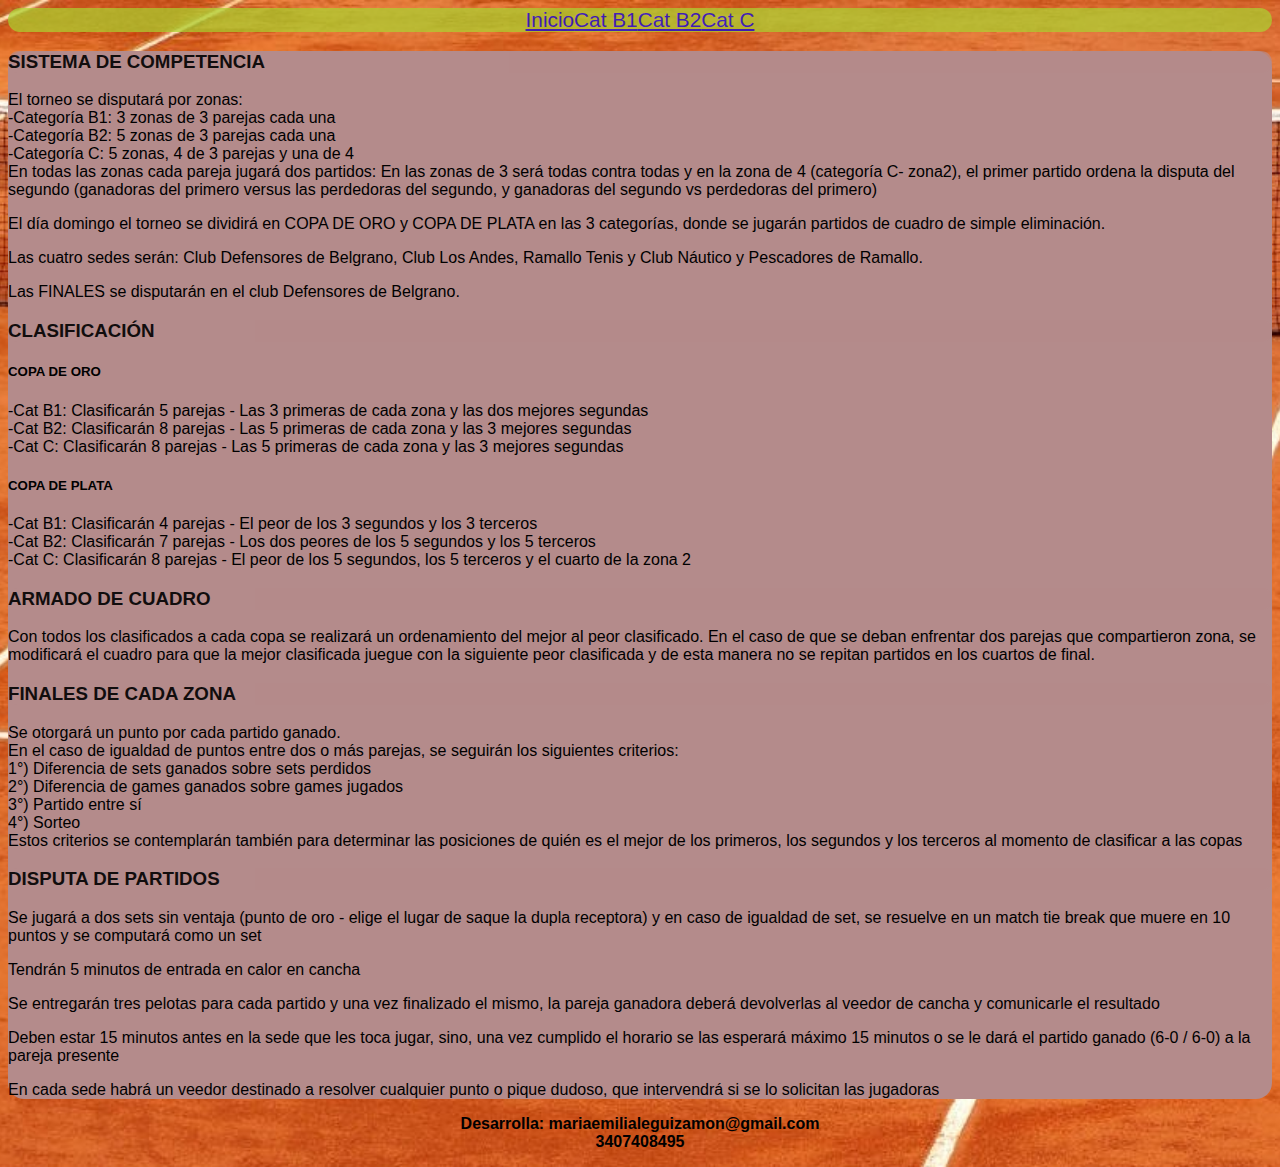
<file: reglamento.html>
<!DOCTYPE html>
<html>
    <head>
        <meta charset="UTF-8"/>
        <meta http-equiv="X-UA-Compatible" content="IE=edge">
        <meta name="viewport" content="width=device-width, initial-scale=1.0">
        <link rel="stylesheet" type="text/css" href="estilos.css" />
        <meta name="keywords" content="Torneo de damas - Villa Ramallo">
        <meta name="description" content="Todo sobre el torneo de damas de Villa Ramallo">
        <title>Torneo de damas - Villa Ramallo - 21 y 22 de Mayo</title>
        <link rel="stylesheet" type="text/css" href="estilos.css" />
    </head>
    <body class="demas">
        <div class="categorias" align="center">
        <a href="index.html">Inicio</a>
        <a href="B1.html">Cat B1</a>
        <a href="B2.html">Cat B2</a>
        <a href="C.html">Cat C</a>
        </div>

        <div class="reglas">
   
        <h3><b>SISTEMA DE COMPETENCIA</b></h3>
            <p>El torneo se disputará por zonas:<br>
            -Categoría B1: 3 zonas de 3 parejas cada una<br>
            -Categoría B2: 5 zonas de 3 parejas cada una<br>
            -Categoría C: 5 zonas, 4 de 3 parejas y una de 4<br> 
            En todas las zonas cada pareja jugará dos partidos: En las zonas de 3 será todas contra todas y en la zona de 4 (categoría C- zona2), 
            el primer partido ordena la disputa del segundo 
            (ganadoras del primero versus las perdedoras del segundo, y ganadoras del segundo vs perdedoras del primero)</p>

            <p>El día domingo el torneo se dividirá en COPA DE ORO y COPA DE PLATA en las 3 categorías, donde se jugarán partidos de cuadro de simple eliminación.</p>
            <p>Las cuatro sedes serán: Club Defensores de Belgrano, Club Los Andes, Ramallo Tenis y Club Náutico y Pescadores de Ramallo.</p>
            <p>Las FINALES se disputarán en el club Defensores de Belgrano.</p>

        <h3><b>CLASIFICACIÓN</b></h3>
            <h5>COPA DE ORO</h5>
            <p>-Cat B1: Clasificarán 5 parejas - Las 3 primeras de cada zona y las dos mejores segundas<br>
            -Cat B2: Clasificarán 8 parejas - Las 5 primeras de cada zona y las 3 mejores segundas<br>
            -Cat C: Clasificarán 8 parejas - Las 5 primeras de cada zona y las 3 mejores segundas</p>

            <h5>COPA DE PLATA</h5>
            <p>-Cat B1: Clasificarán 4 parejas - El peor de los 3 segundos y los 3 terceros<br>
            -Cat B2: Clasificarán 7 parejas - Los dos peores de los 5 segundos y los 5 terceros<br>
            -Cat C: Clasificarán 8 parejas - El peor de los 5 segundos, los 5 terceros y el cuarto de la zona 2</p>

        <h3><b>ARMADO DE CUADRO</b></h3>
        <p>Con todos los clasificados a cada copa se realizará un ordenamiento del mejor al peor clasificado.
        En el caso de que se deban enfrentar dos parejas que compartieron zona, 
        se modificará el cuadro para que la mejor clasificada juegue con la siguiente peor clasificada y de esta manera no se repitan 
        partidos en los cuartos de final.</p>

        <h3><b>FINALES DE CADA ZONA</b></h3>
            <p>Se otorgará un punto por cada partido ganado.<br>
             En el caso de igualdad de puntos entre dos o más parejas, se seguirán los siguientes criterios:<br> 
            1°) Diferencia de sets ganados sobre sets perdidos<br>
            2°) Diferencia de games ganados sobre games jugados<br>
            3°) Partido entre sí<br>
            4°) Sorteo<br>
            Estos criterios se contemplarán también para determinar las posiciones de quién es el mejor de los primeros, 
            los segundos y los terceros al momento de clasificar a las copas</p>

        <h3><b>DISPUTA DE PARTIDOS</b></h3>
        <p>Se jugará a dos sets sin ventaja (punto de oro - elige el lugar de saque la dupla receptora) y en caso de igualdad de set, 
            se resuelve en un match tie break que muere en 10 puntos y se computará como un set</p>
        <p>Tendrán 5 minutos de entrada en calor en cancha</p>
        <p>Se entregarán tres pelotas para cada partido y una vez finalizado el mismo, la pareja ganadora deberá devolverlas
            al veedor de cancha y comunicarle el resultado</p>
        <p>Deben estar 15 minutos antes en la sede que les toca jugar, sino, 
            una vez cumplido el horario se las esperará máximo 15 minutos o se le dará el partido ganado (6-0 / 6-0) a la pareja presente</p>
        <p>En cada sede habrá un veedor destinado a resolver cualquier punto o pique dudoso, que intervendrá si se lo solicitan las jugadoras</p>
        </div>
    </body>

    <footer>
        <p><b>Desarrolla: mariaemilialeguizamon@gmail.com<br>3407408495</b></p>
    </footer>
</html>
</file>
<file: estilos.css>
.bg{
    display: block;
    min-height: 100vh;
    font-family:'Segoe UI', Tahoma, Geneva, Verdana, sans-serif;  
    align-items: center;
    justify-content: center;
    background-image: url("imagen3.jpg");
    background-position: center center;
    background-repeat: no-repeat;
    background-size:cover; 
}

.demas{
    display: block;
    min-height: 100vh;
    font-family:'Segoe UI', Tahoma, Geneva, Verdana, sans-serif;  
    align-items: center;
    justify-content: center;
    background-image: url("imagen7.jpeg"); 
    background-position: center center;
    background-repeat: no-repeat;
    background-size:cover; 
}

h1,h3,h4, .grupos{
    background-color: rgba(180, 139, 139, 0.76);
    opacity:0.9;
    border-radius: 1em;
}

h1{
    color: rgb(0,0,0);
    text-shadow: 2px 2px rgb(192,16,16);
    border-radius: 1em;
}

.categorias{
    display: flex;
    justify-content: center;
    align-content: center;
    flex-direction: column;
    background-color: rgb(169, 212, 48);
    opacity: 0.7;
    font-size: 1.3em;
    border-radius: 1em;
}

footer{
    text-align: center;
    font-size: 1em;
}

.reglas{
    display: block;
    width:100%;
    height: 100%;
    background-color: rgb(180, 139, 139);
    align-items: center;
    justify-content: center;
    opacity: 0,8;
    border-radius: 1em;
    font-size: 1em;
}

.grupos{
    margin: 0 auto;
    text-align: center;
    align-content:center;
    border: 1px solid;
    border-radius: 1em;
    padding: 1em;
    border-color: rgb(0, 0, 0);
    width: fit-content;
}

th{
    border: 2px solid;
    border-color: black;
    text-align: center;
}

td{
    border-bottom: 1px solid rgb(0,0,0);
    text-align: center;
}

.Grupo1, .Grupo2, .Grupo3, .Grupo4, .Grupo5, .diagrama{
    font-weight: bold;
}

@media screen and (min-width: 600px){
    body{
        background-image: url("imagen1.jpg");
    }
    .categorias{
        flex-direction: row;
    }
}
</file>
